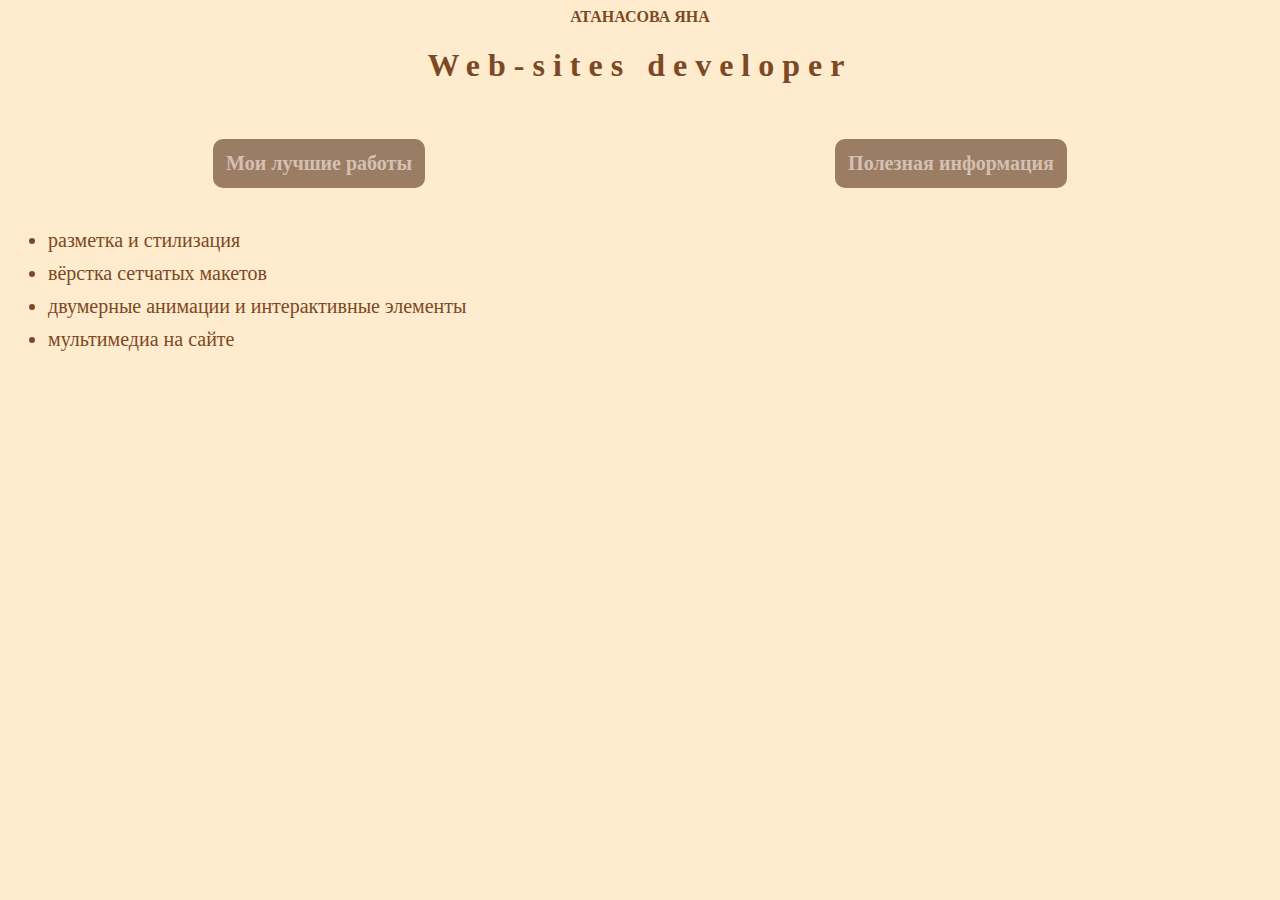
<file: index.html>
<html>
  <head>
    <title>Атанасова Яна</title>
    <link rel="stylesheet" href="style.css"/>
  </head>
  <body>
    <header></header>
    <main>
        <h4>АТАНАСОВА ЯНА</h4>
        <h1>Web-sites developer</h1>
      <nav>
        <a class="link-nav" href="mysites.html"><b>Мои лучшие работы</b></a>
        <a class="link-nav" href="info.html"><b>Полезная информация</b></a>
      </nav>
      
      <ul>
        <li>разметка и стилизация</li>
        <li>вёрстка сетчатых макетов</li>
        <li>двумерные анимации и интерактивные элементы</li>
        <li>мультимедиа на сайте</li>
      </ul>
      
    </main>
    <footer>
      
    </footer>
  </body>
</html>
</file>
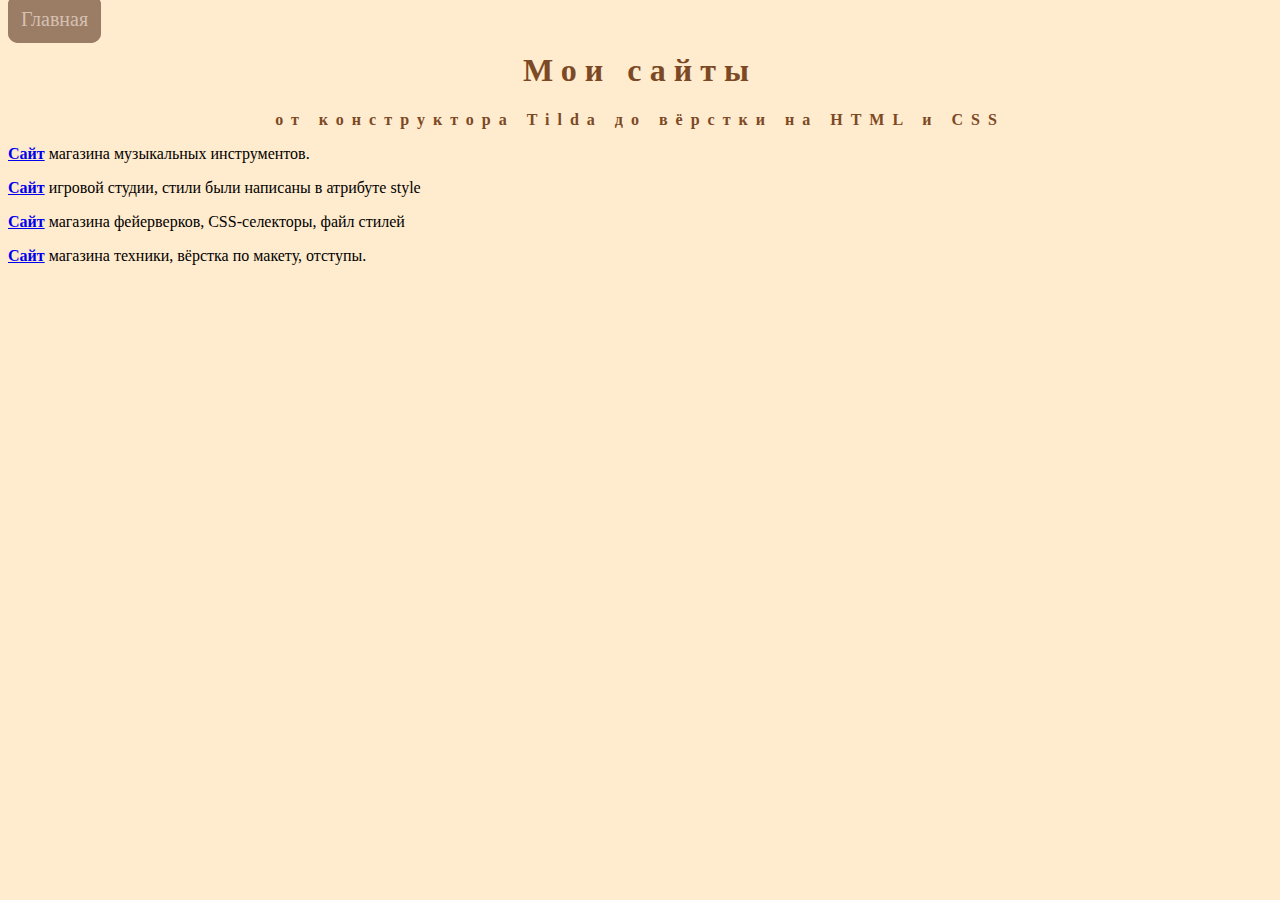
<file: mysites.html>
<html>
  <head>
    <title>My Sites</title>
    <link rel="stylesheet" href="style2.css"/>
  </head>
  <body>
    <header>
      <a class="link-header" href="index.html">Главная</a>
    </header>
    <main>
      <h1>Мои сайты</h1>
      <p class="text-big"><b>от конструктора Tilda до вёрстки на HTML и CSS</b></p>
      <p><a class="link-text" href="https://yanaat.github.io/thrt/"><b>Сайт</b></a> магазина музыкальных инструментов.</p>
        <p><a class="link-text" href="https://kurs-ss-vilboa.github.io/-3-4-/"><b>Сайт</b></a> игровой студии, стили были написаны в атрибуте style</p>
        <p><a class="link-text" href="https://yanaat.github.io/l1/"><b>Сайт</b></a> магазина фейерверков, CSS-селекторы, файл стилей</p>
        <p><a class="link-text" href="https://yanaat.github.io/drtggh/"><b>Сайт</b></a> магазина техники, вёрстка по макету, отступы.</p>
    </main>
  </body>
</html>
</file>
<file: style.css>
body {
    font-family: WESTMINSTER;
    background-color: BlanchedAlmond;
}
h1 {
    text-align: center;
    font-family: WESTMINSTER;
    letter-spacing: 8px;
    color: rgb(124, 73, 37);
}
.link-nav{
    text-decoration: none;
    font-size: 20px;
    border: 3px solid rgb(155, 124, 101);
    background-color: rgb(155, 124, 101);
    padding: 10px;
    color: rgb(213, 192, 177);
    border-radius: 10px;
    margin: 25px;
}
nav {
    margin-top: 30px;
    display: flex;
    justify-content: space-around;
}
li {
  margin-bottom: 10px ;  
  font-size: 20px;
  color: rgb(124, 73, 37);
}
h4 {
    text-align: center;
    color: rgb(124, 73, 37);
}
</file>
<file: style2.css>
body {
    font-family: WESTMINSTER;
    background-color: BlanchedAlmond;
}
h1 {
    text-align: center;
    font-family: WESTMINSTER;
    letter-spacing: 8px;
    color: rgb(124, 73, 37);
}
.text-big {
    text-align: center;
    font-family: WESTMINSTER;
    letter-spacing: 8px;
    color: rgb(124, 73, 37);
}
.link-header {
    text-decoration: none;
    font-size: 20px;
    border: 3px solid rgb(155, 124, 101);
    background-color: rgb(155, 124, 101);
    padding: 10px;
    color: rgb(213, 192, 177);
    border-radius: 10px;
    margin-top: 25px;
}
</file>
